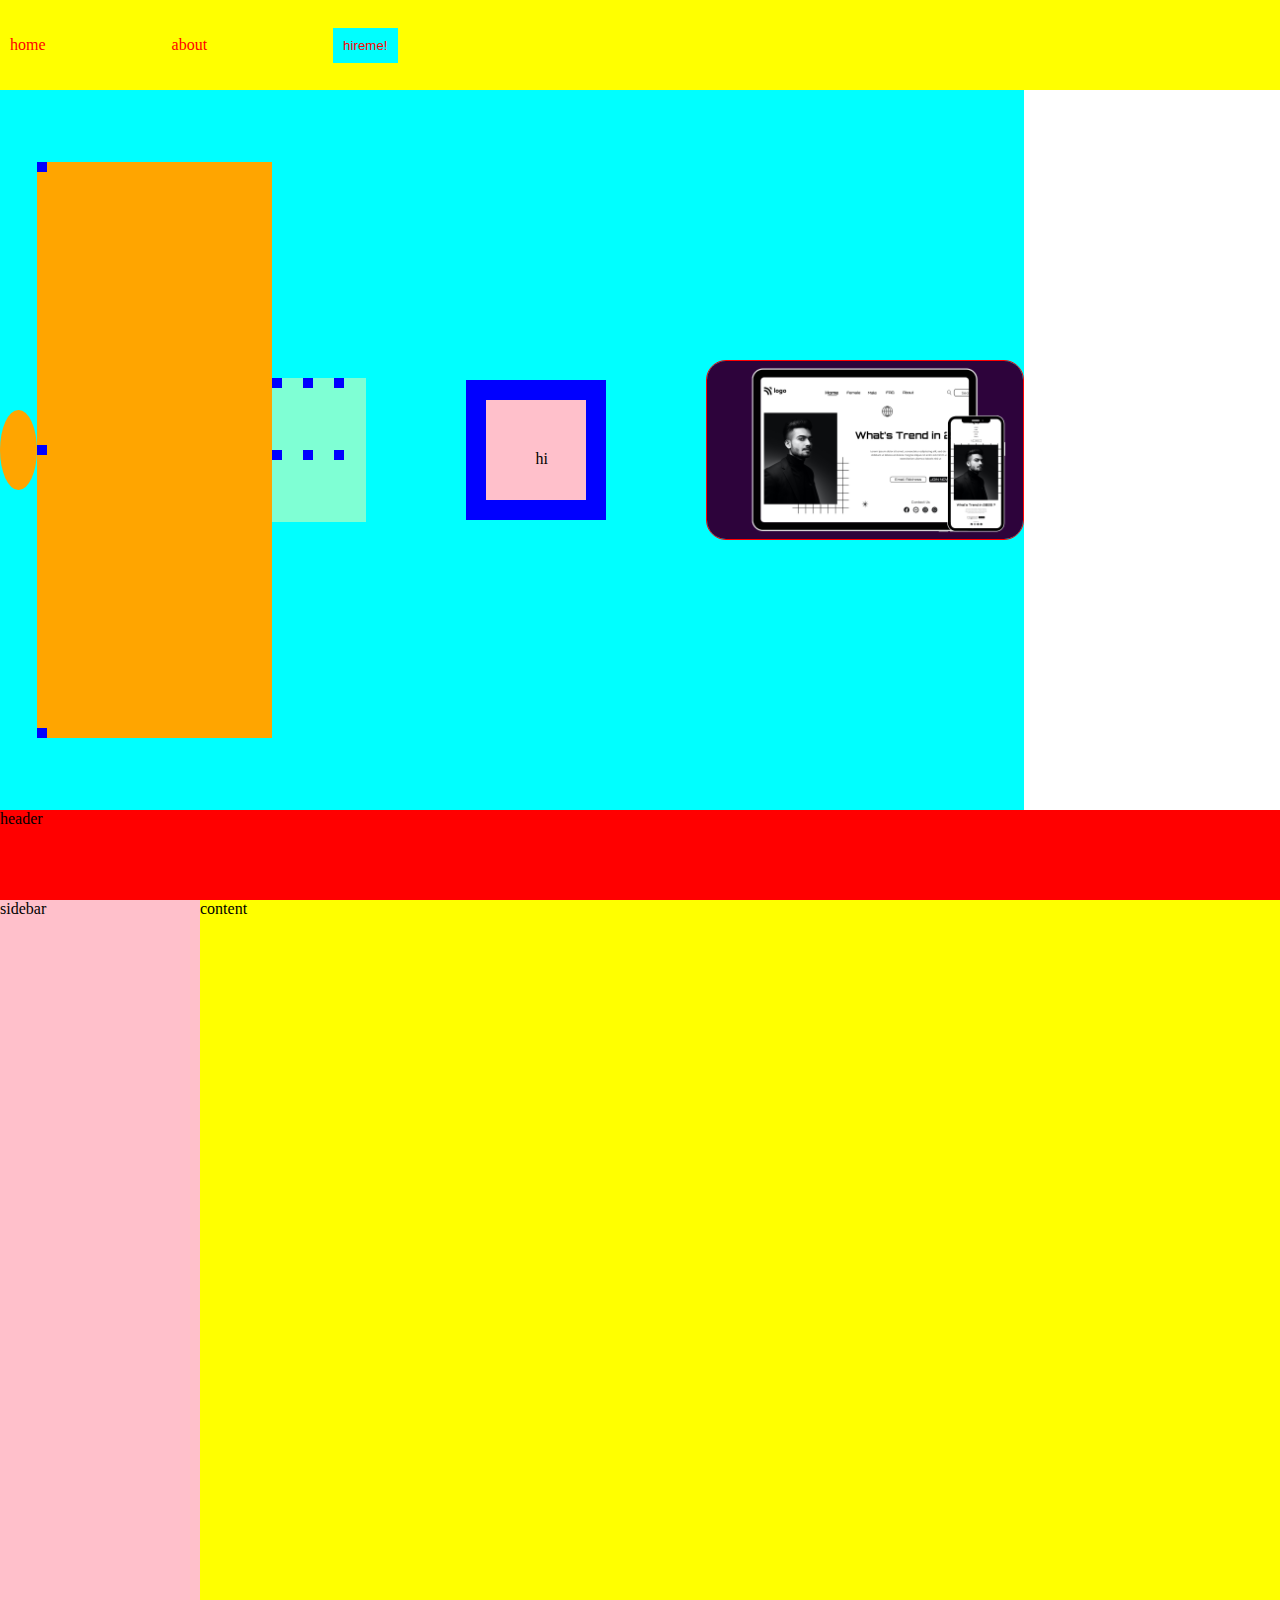
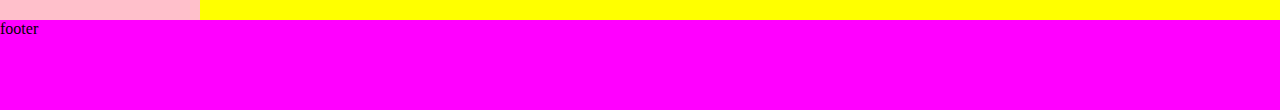
<file: csspractice.html/cssindex.html>
<!DOCTYPE html>
<html lang="en">
  <head>
    <meta charset="UTF-8" />
    <meta name="viewport" content="width=device-width, initial-scale=1.0" />
    <title>css practice</title>
    <link rel="stylesheet" href="csspractice.css " />
  </head>
  <body>
    <nav>
      <a href="#">home</a>
      <a href="#">about</a>
      <button><a href="#">hireme!</a></button>
    </nav>
    <div class="square">
      <div class="circle"></div>
      <div class="innerdiv">
        <div class="box box-1"></div>
        <div class="box box-2"></div>
        <div class="box box-3"></div>
      </div>
      <div class="griddiv">
        <div class="box grid-1"></div>
        <div class="box grid-2"></div>
        <div class="box grid-3"></div>
        <div class="box grid-4"></div>
        <div class="box grid-5"></div>
        <div class="box grid-6"></div>
      </div>

      <div class="boxmodel">hi</div>
      <div class="image-container">
        <img src="./../assets/css-streetstyle-mockup.png" alt="mockup" />
      </div>
    </div>

    <!-- /*css grid workout*/ -->
    <div class="css-grid">
      <header class="header">header</header>
      <aside class="sidebar">sidebar</aside>
      <main class="content">content</main>
      <footer class="footer">footer</footer>
    </div>
  </body>
</html>
</file>
<file: csspractice.html/csspractice.css>
* {
  margin: 0;
  padding: 0;
  box-sizing: border-box;
}

.square {
  height: 80vh;
  width: 80vw;
  background-color: aqua;
  display: flex;
  justify-content: center;
  align-items: center;
}

.circle {
  height: 80px;
  width: 80px;
  border-radius: 50%;
  background-color: orange;
}

.innerdiv {
  height: 80%;
  width: 50%;
  background-color: orange;
  display: flex;
  flex-direction: column;
  justify-content: space-between;
}

.box {
  height: 10px;
  width: 10px;
  background-color: blue;
}

.griddiv {
  height: 20%;
  width: 20%;
  display: grid;
  grid-template-columns: repeat(3, 1fr);
  grid-template-rows: repeat(2, 1fr);
  background-color: aquamarine;
}

@media (max-width: 600px) {
  body {
    background-color: lightblue;
  }
}

nav {
  display: flex;
  align-items: center;
  gap: 10%;
  width: 100%;
  height: 10vh;
  background-color: yellow;
  padding: 10px;
}

nav a {
  text-decoration: none;
  color: red;
}

nav a:hover {
  color: blueviolet;
}

nav button {
  background-color: aqua;
  padding: 10px;
  border: none;
  transition: 1.5s ease;
}

nav button:hover {
  background-color: yellow;
}

.griddiv:hover .box {
  animation: leftRight 1s ease forwards;
}

@keyframes leftRight {
  0% {
    transform: translateX(0);
  }

  100% {
    transform: translateX(52px);
  }
}

.boxmodel {
  height: 100px;
  width: 100px;
  background-color: pink;
  padding: 50px;
  margin: 100px;
  border: 20px solid blue;
}

.griddiv:hover {
  transform: scale(2, 2);
  box-shadow: 10px 10px 10px 0 rgba(128, 128, 128, 0.5);
}

.image-container {
  height: 180px;
  border: 1px solid red;
  border-radius: 20px;
}

.image-container img {
  height: 100%;
  width: auto;
  border-radius: 19px;
}

/*grid template areas*/
.css-grid {
  height: 100vh;
  width: 100vw;
  display: grid;
  grid-template-areas:
    "header header"
    "sidebar content"
    "footer footer";
  grid-template-rows: 10vh 1fr 10vh;
  grid-template-columns: 200px 1fr;
}

.css-grid header {
  grid-area: header;
  background-color: red;
}

.css-grid aside {
  grid-area: sidebar;
  background-color: pink;
}

.css-grid main {
  grid-area: content;
  background-color: yellow;
}

.css-grid footer {
  grid-area: footer;
  background-color: magenta;
}
</file>
